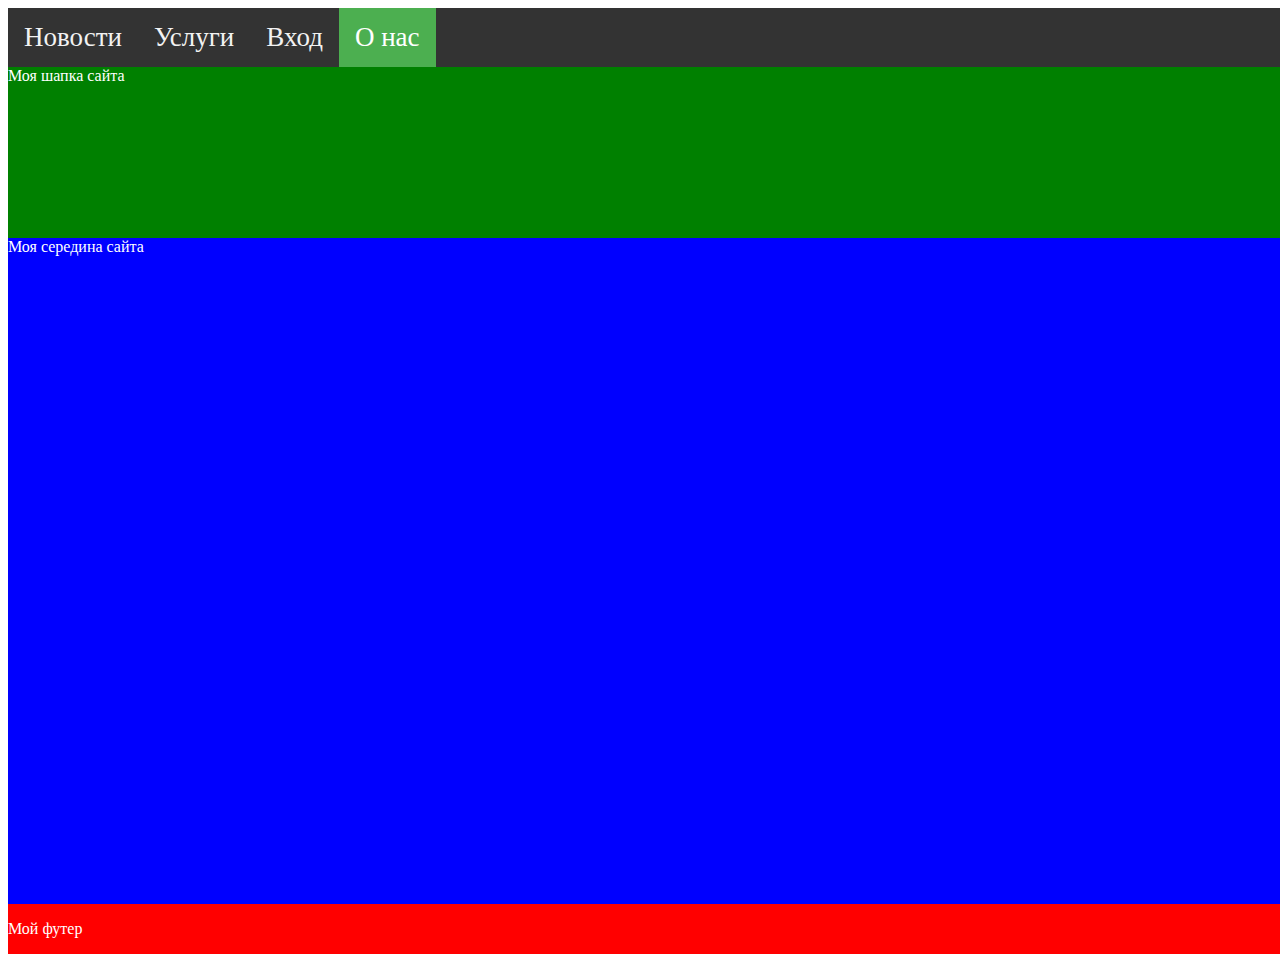
<file: about_us.html>
<!DOCTYPE HTML>
<html>
	<head>
		<meta charset="utf-8">
		<link rel="stylesheet" type="text/css" href="css/about_us.css">	
		<!-- <script src="js/script.js"></script> -->
	</head>
	<body>
		<div class="header">
			<div class="topnav">
			  <a href="news.html">Новости</a>
			  <a href="services.html">Услуги</a>
			  <a href="entrance.html">Вход</a>
			  <a class="active" href="about_us.html">О нас</a>
			</div>
			Моя шапка сайта
		</div>
		<div class="middle">
			<text>Моя середина сайта</text>
		</div>
		<div class="footer">
			<p>Мой футер</p>
		</div>
	</body>
</html>
</file>
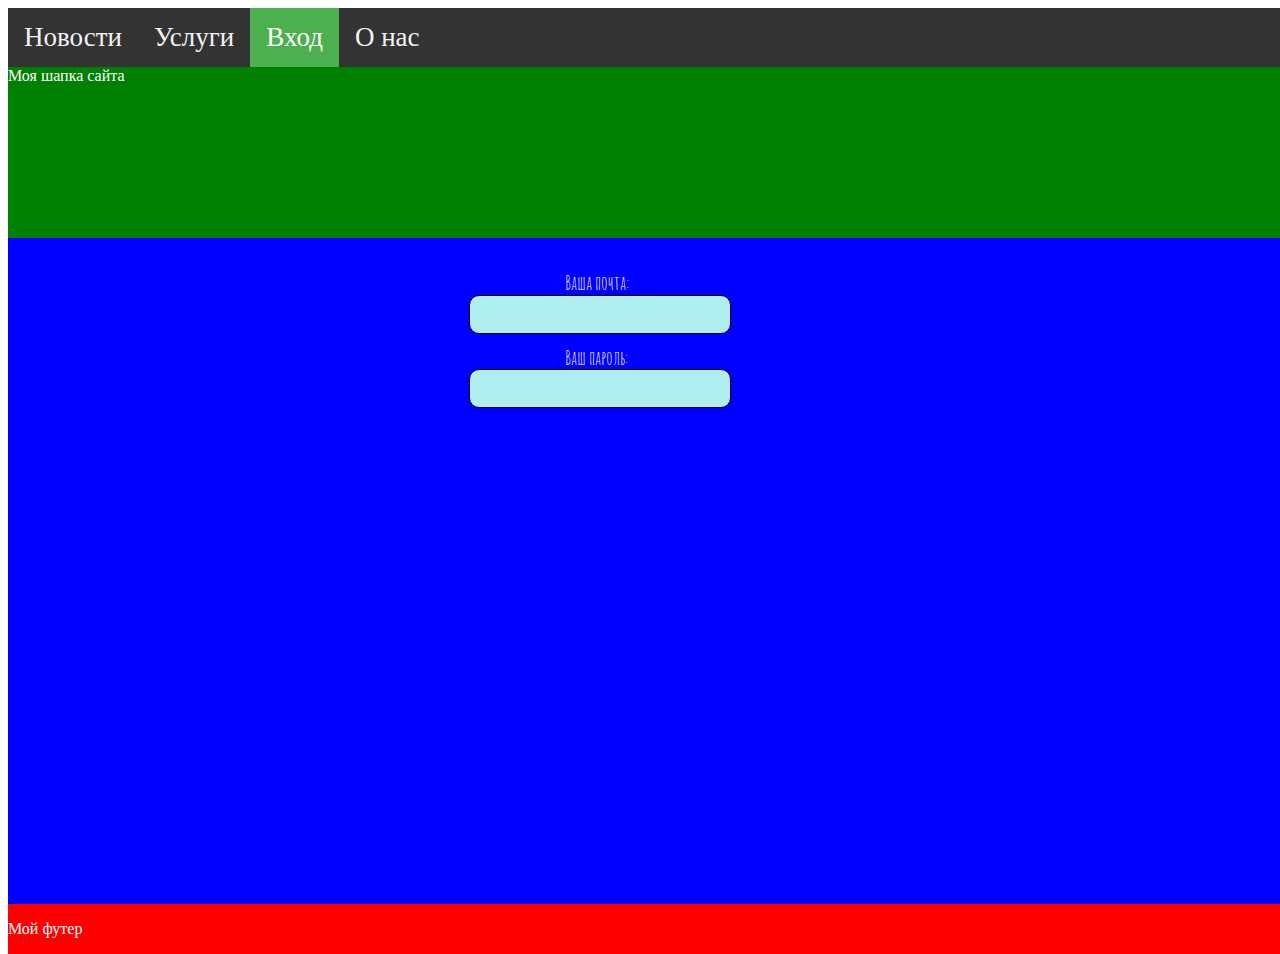
<file: entrance.html>
<!DOCTYPE HTML>
<html>
	<head>
		<meta charset="utf-8">
		<link rel="stylesheet" type="text/css" href="css/entrance.css">	
		<!-- <script src="js/script.js"></script> -->
	</head>
	<body>
		<div class="header">
			<div class="topnav">
			  <a href="news.html">Новости</a>
			  <a href="services.html">Услуги</a>
			  <a class="active" href="entrance.html">Вход</a>
			  <a href="about_us.html">О нас</a>
			</div>
			Моя шапка сайта
		</div>
		<div class="middle">
			<div class="text1">Ваша почта:</div><br>
			<input type="text" class="input1"><br>
			<div class="text2">Ваш пароль:</div><br>
			<input type="text" class="input2">
		</div>
		<div class="footer">
			<p>Мой футер</p>
		</div>
	</body>
</html>
</file>
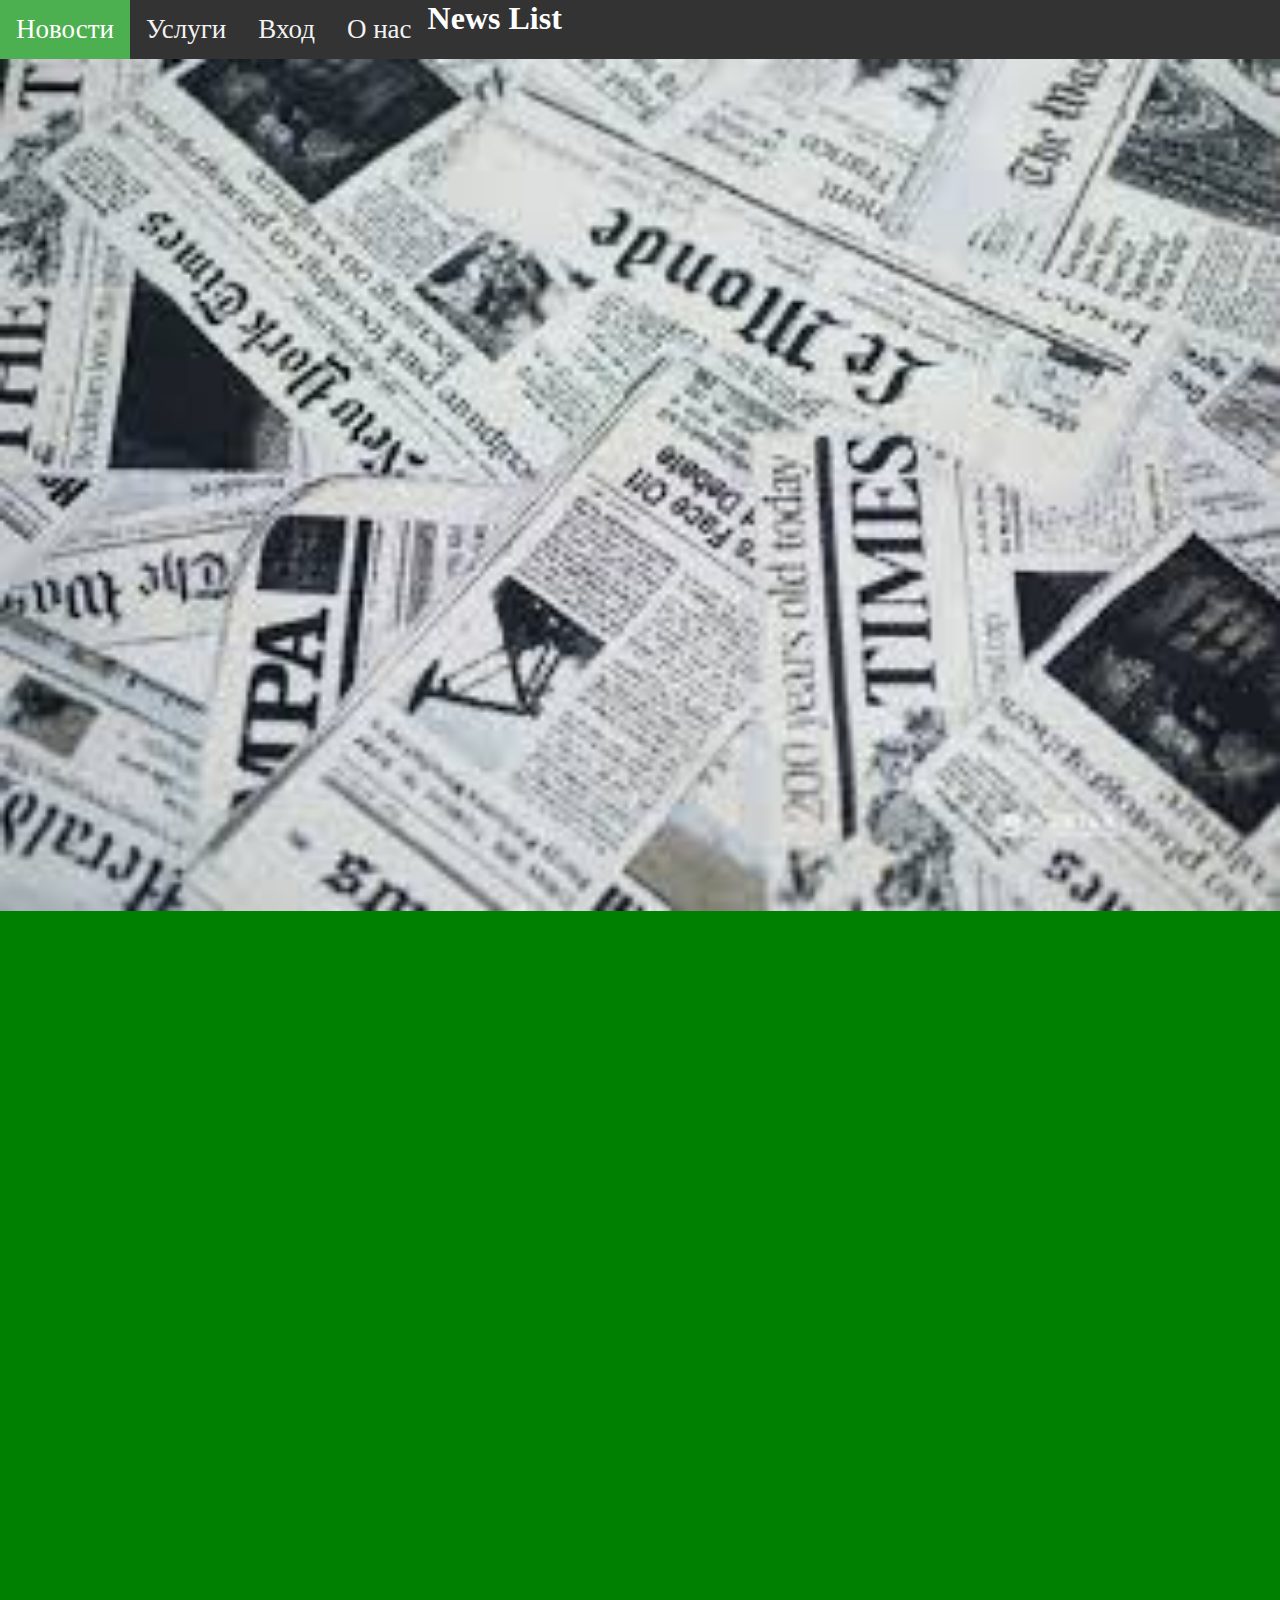
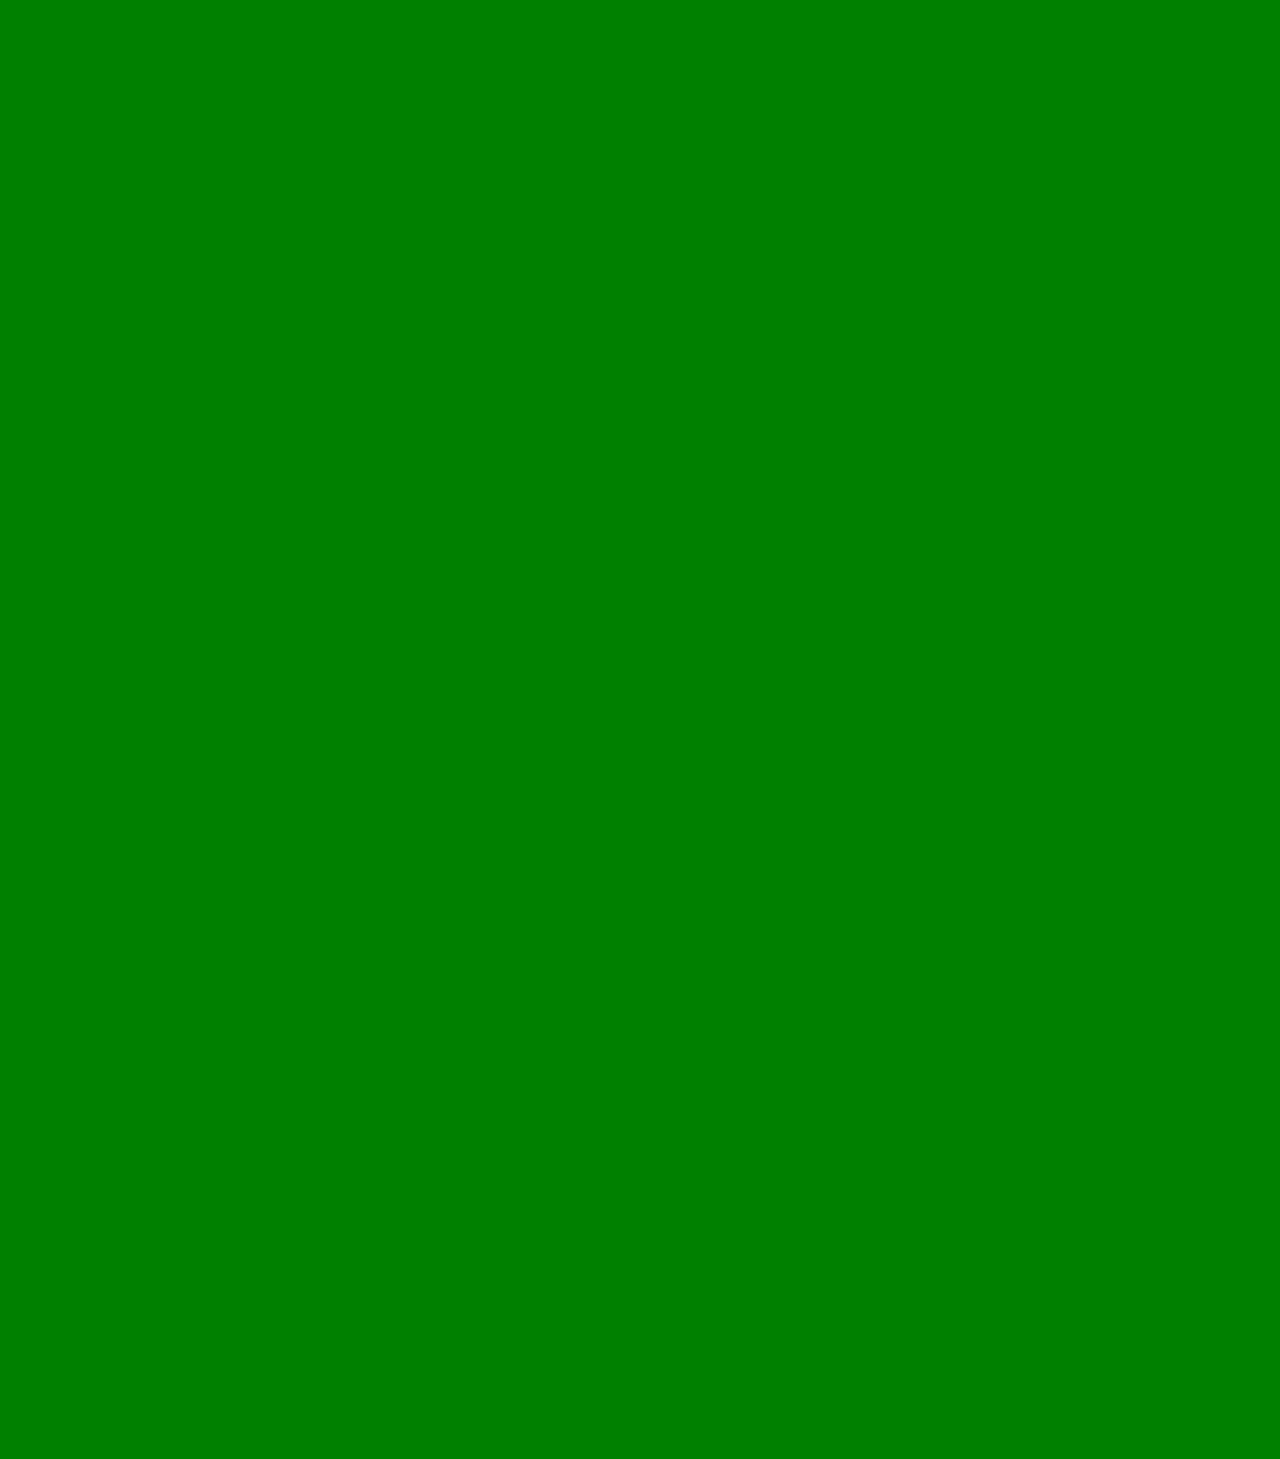
<file: news.html>
<!DOCTYPE HTML>
<html>
	<head>
		<meta charset="utf-8">
		<link rel="stylesheet" type="text/css" href="css/news.css">	
		<!-- <script src="js/script.js"></script> -->
	</head>
	<body>
		<header class="header">
			<div class="topnav">
			  <a class="active" href="news.html">Новости</a>
			  <a href="services.html">Услуги</a>
			  <a href="entrance.html">Вход</a>
			  <a href="about_us.html">О нас</a>
			 
                
                <h1>News List</h1>
			
            
            
            </div>
			
		<section>
        <div class="">
            
            </div>
        
        
            </section>
		
	</body>
</html>
</file>
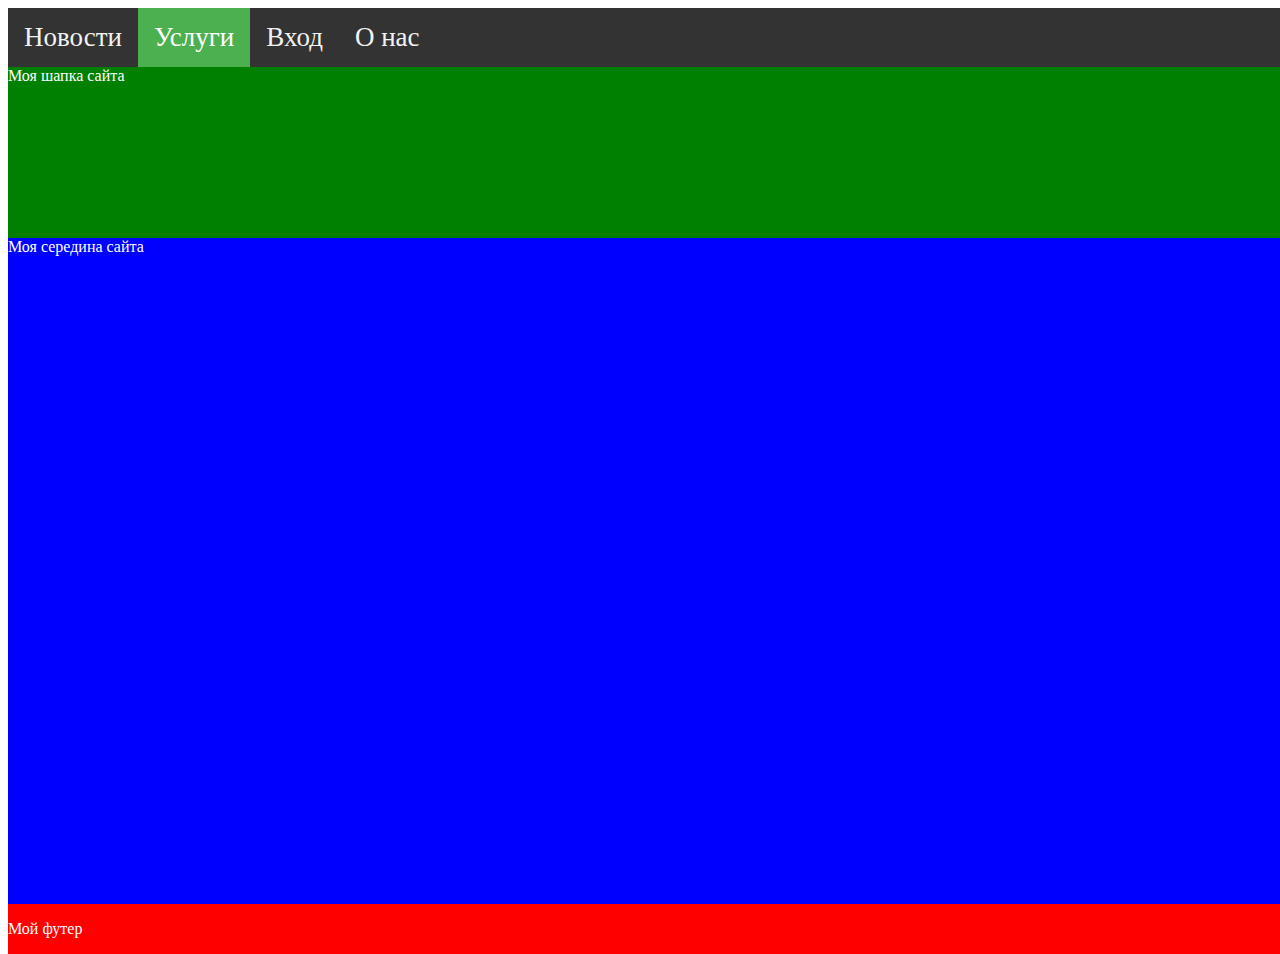
<file: services.html>
<!DOCTYPE HTML>
<html>
	<head>
		<meta charset="utf-8">
		<link rel="stylesheet" type="text/css" href="css/services.css">	
		<!-- <script src="js/script.js"></script> -->
	</head>
	<body>
		<div class="header">
			<div class="topnav">
			  <a href="news.html">Новости</a>
			  <a class="active" href="services.html">Услуги</a>
			  <a href="entrance.html">Вход</a>
			  <a href="about_us.html">О нас</a>
			</div>
			Моя шапка сайта
		</div>
		<div class="middle">
			<text>Моя середина сайта</text>
		</div>
		<div class="footer">
			<p>Мой футер</p>
		</div>
	</body>
</html>
</file>
<file: css/about_us.css>
.header {
	position: absolute;
	height: 250px; 
	width: 100%;
	margin-top: 0%;
	margin-left: 0%;
	margin-right: 0%;
	background-color: green;
	color: white;
}

.middle {
	position: absolute;
	height: 700px; 
	width: 100%;
	margin-top: 18%;
	margin-left: 0%;
	margin-right: 0%;
	background-color: blue;
	color: white;
}

.footer {
	position: absolute;
	height: 50px; 
	width: 100%;
	margin-top: 70%;
	margin-left: 0%;
	margin-right: 0%;
	background-color: red;
	color: white;
}


.topnav {
  background-color: #333;
  overflow: hidden;
}
.topnav a {
  float: left;
  color: #f2f2f2;
  text-align: center;
  padding: 14px 16px;
  text-decoration: none;
  font-size: 27px;
}
.topnav a:hover {
  background-color: #ddd;
  color: black;
}
.topnav a.active {
  background-color: #4CAF50;
  color: white;
}
</file>
<file: css/entrance.css>
@import url('https://fonts.googleapis.com/css?family=Amatic+SC:700&display=swap&subset=cyrillic');

.header {
	position: absolute;
	height: 250px; 
	width: 100%;
	margin-top: 0%;
	margin-left: 0%;
	margin-right: 0%;
	background-color: green;
	color: white;
}

.middle {
	position: absolute;
	height: 700px; 
	width: 100%;
	margin-top: 18%;
	margin-left: 0%;
	margin-right: 0%;
	background-color: blue;
	color: white;
}

.footer {
	position: absolute;
	height: 50px; 
	width: 100%;
	margin-top: 70%;
	margin-left: 0%;
	margin-right: 0%;
	background-color: red;
	color: white;
}


.topnav {
  background-color: #333;
  overflow: hidden;
}
.topnav a {
  float: left;
  color: #f2f2f2;
  text-align: center;
  padding: 14px 16px;
  text-decoration: none;
  font-size: 27px;
}
.topnav a:hover {
  background-color: #ddd;
  color: black;
}
.topnav a.active {
  background-color: #4CAF50;
  color: white;
}

.input1 {
	position: absolute;
	margin-top: 3%;
	margin-left: 36%;
	margin-right: 0%;
	border-radius: 10px;
	border: 1px solid;
	background-color: #afeeee;
	width: 20%;
	height: 5%;
}
.input2 {
	position: absolute;
	margin-top: 6%;
	margin-left: 36%;
	margin-right: 0%;
	border-radius: 10px;
	border: 1px solid;
	background-color: #afeeee;
	width: 20%;
	height: 5%;
}
.text1 {
	position: absolute;
	margin-top: 2.5%;
	margin-left: 43.5%;
	margin-right: 0%;
	font-family: 'Amatic SC', cursive;
	font-size: 120%;
}
.text2 {
	position: absolute;
	margin-top: 5.5%;
	margin-left: 43.5%;
	margin-right: 0%;
	font-family: 'Amatic SC', cursive;
	font-size: 120%;
}
</file>
<file: css/news.css>
*{
    margin: 0;
        padding: 0;
}



.header {
	position: absolute;
	
	width: 100%;
	margin-top: 0%;
	margin-left: 0%;
	margin-right: 0%;
	background-color: green;
	color: white;
}

.middle {
	position: absolute;
	height: 700px; 
	width: 100%;
	margin-top: 18%;
	margin-left: 0%;
	margin-right: 0%;
	background-color: blue;
	color: white;
}

.footer {
	position: absolute;
	height: 50px; 
	width: 100%;
	margin-top: 70%;
	margin-left: 0%;
	margin-right: 0%;
	background-color: red;
	color: white;
}


.topnav {
  background-color: #333;
  overflow: hidden;
}
.topnav a {
  float: left;
  color: #f2f2f2;
  text-align: center;
  padding: 14px 16px;
  text-decoration: none;
  font-size: 27px;
}
.topnav a:hover {
  background-color: #ddd;
  color: black;
}
.topnav a.active {
  background-color: #4CAF50;
  color: white;
}


header*{
  display: inline-block; 
    width: 49%;
    
}
header>h1{
    font-family: font1;

text-align:center;
font-size: 50px;


}
section{
    height: 3000px;
    background-image: url(../images/images.jfif);
/*    background-size: contain;*/
    background-repeat: no-repeat;
    background-size: 100%;
    
}
.news{
    background-color: white;
    padding-top: 90px;
    margin: 50px;
    width: 90%;
}


.news_list:: webkit-scrollbar{
    /overflow:scroll;
    height: 800px;
    padding: 250px; 50px; 0px;50px;
    margin: 0 auto;
    background-color: rgba(0,0,0,0.4)
    
}
.news>img{
    /*width: 100%;*/
    width 28%;
    float:left;
    
        
}

.content{
  /*width: 94%;*/
      /*padding: left;*/
    /*overflow: hidden;*/
    text-overflow: elipsis;
}   

@font-face {
    font-family: font1
        src: url(../fonts/font1.ttf);
}
footer{
    height: 60px;
    width: 100%;
    position: fixed;
    bottom: 0;
    background-color: green;
    
    
}

footer>div>div{
    display: inline-block;
    background-repeat: no-repeat;
    background-position: 5px center;
    width:25%;
    height: 60px;
    padding-left: 60px;
    
}
footer>div>div:nth-child(1){
    background-image:  url(http://andrey-derkach-cv.herokuapp.com/img/phone.png);
 
}
footer>div>div:nth-child(2){
    background-image: url(http://andrey-derkach-cv.herokuapp.com/img/mail.png);
 
}

footer>div>div:nth-child(3){
    background-image: url(http://andrey-derkach-cv.herokuapp.com/img/connect.png)
						 
}
footer p{
    color: white;
    
}

footer p:first-child{
    font-weight: bold;
    font-size: 20px;
}

footer>div{
    width: 800px;
    margin: 0 auto;
}
footer img{
    width: 30px;
    height: 30px;
}
</file>
<file: css/services.css>
.header {
	position: absolute;
	height: 250px; 
	width: 100%;
	margin-top: 0%;
	margin-left: 0%;
	margin-right: 0%;
	background-color: green;
	color: white;
}

.middle {
	position: absolute;
	height: 700px; 
	width: 100%;
	margin-top: 18%;
	margin-left: 0%;
	margin-right: 0%;
	background-color: blue;
	color: white;
}

.footer {
	position: absolute;
	height: 50px; 
	width: 100%;
	margin-top: 70%;
	margin-left: 0%;
	margin-right: 0%;
	background-color: red;
	color: white;
}


.topnav {
  background-color: #333;
  overflow: hidden;
}
.topnav a {
  float: left;
  color: #f2f2f2;
  text-align: center;
  padding: 14px 16px;
  text-decoration: none;
  font-size: 27px;
}
.topnav a:hover {
  background-color: #ddd;
  color: black;
}
.topnav a.active {
  background-color: #4CAF50;
  color: white;
}
</file>
